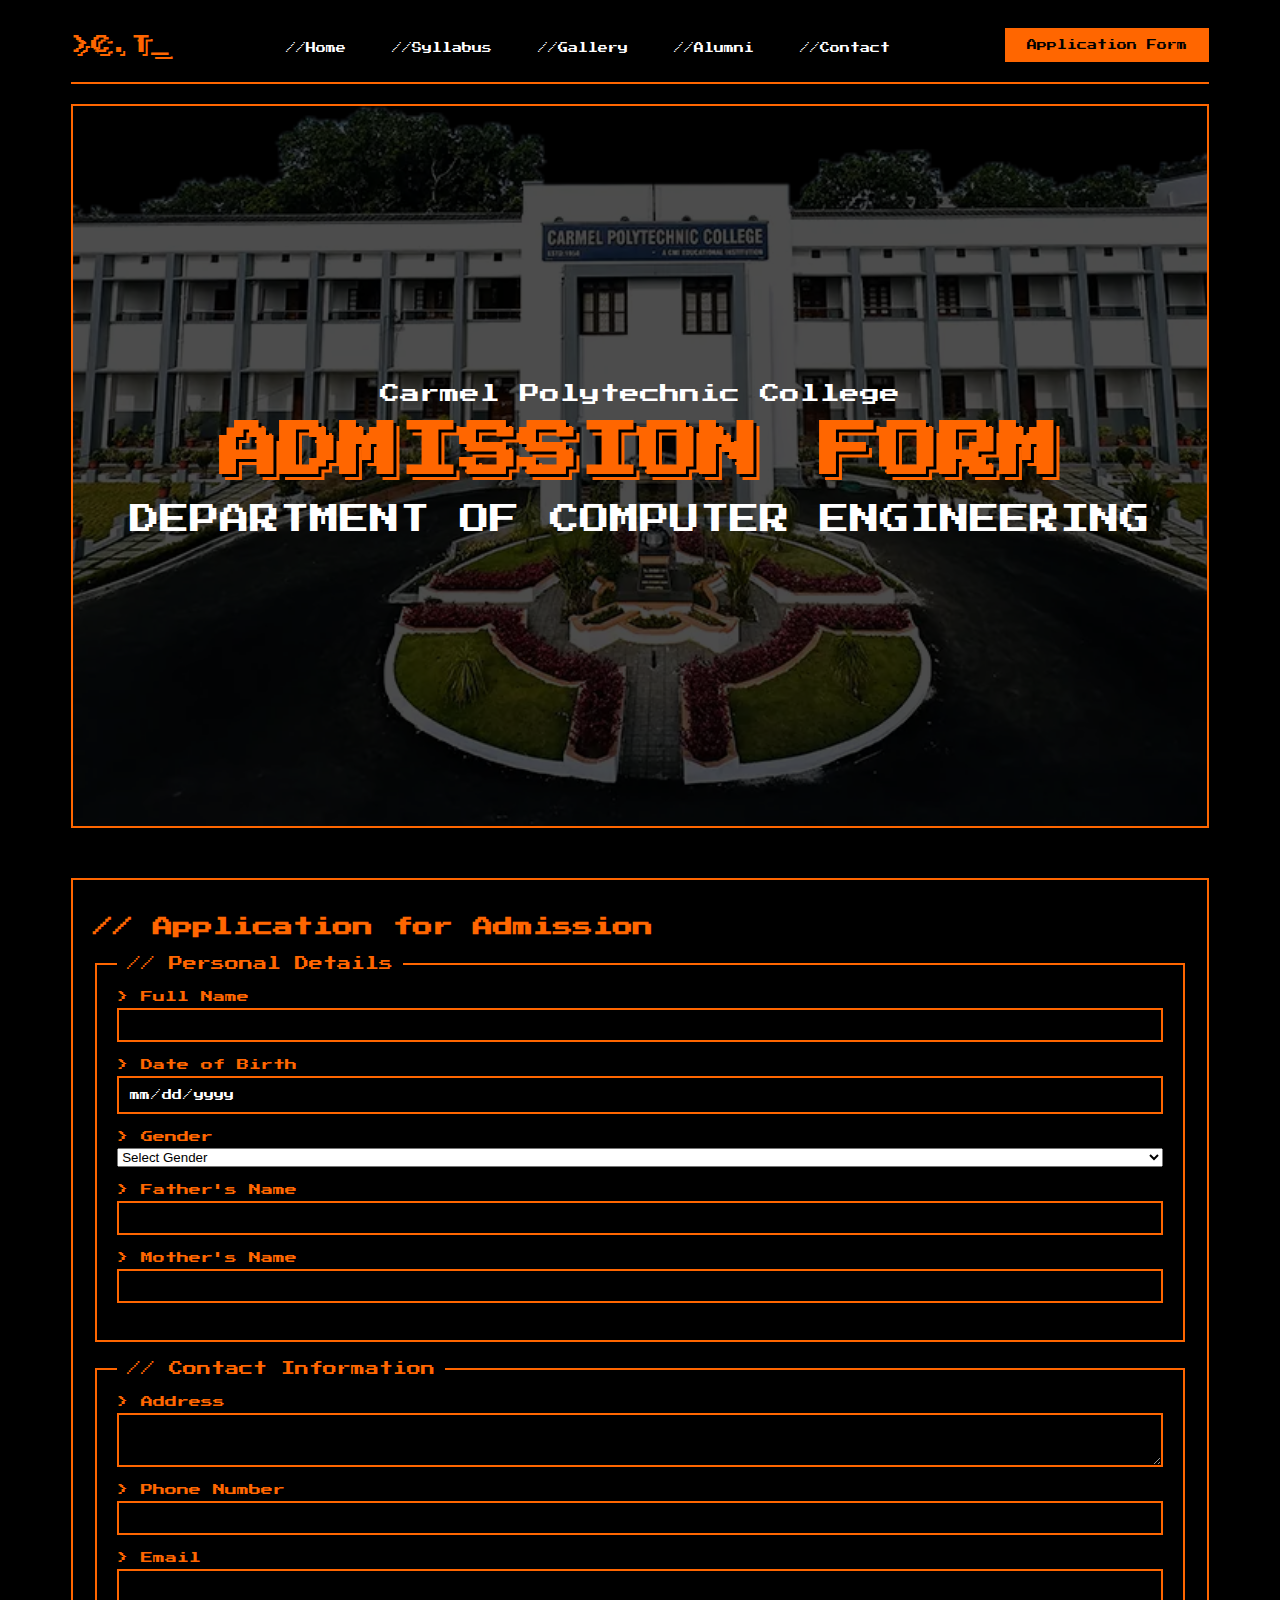
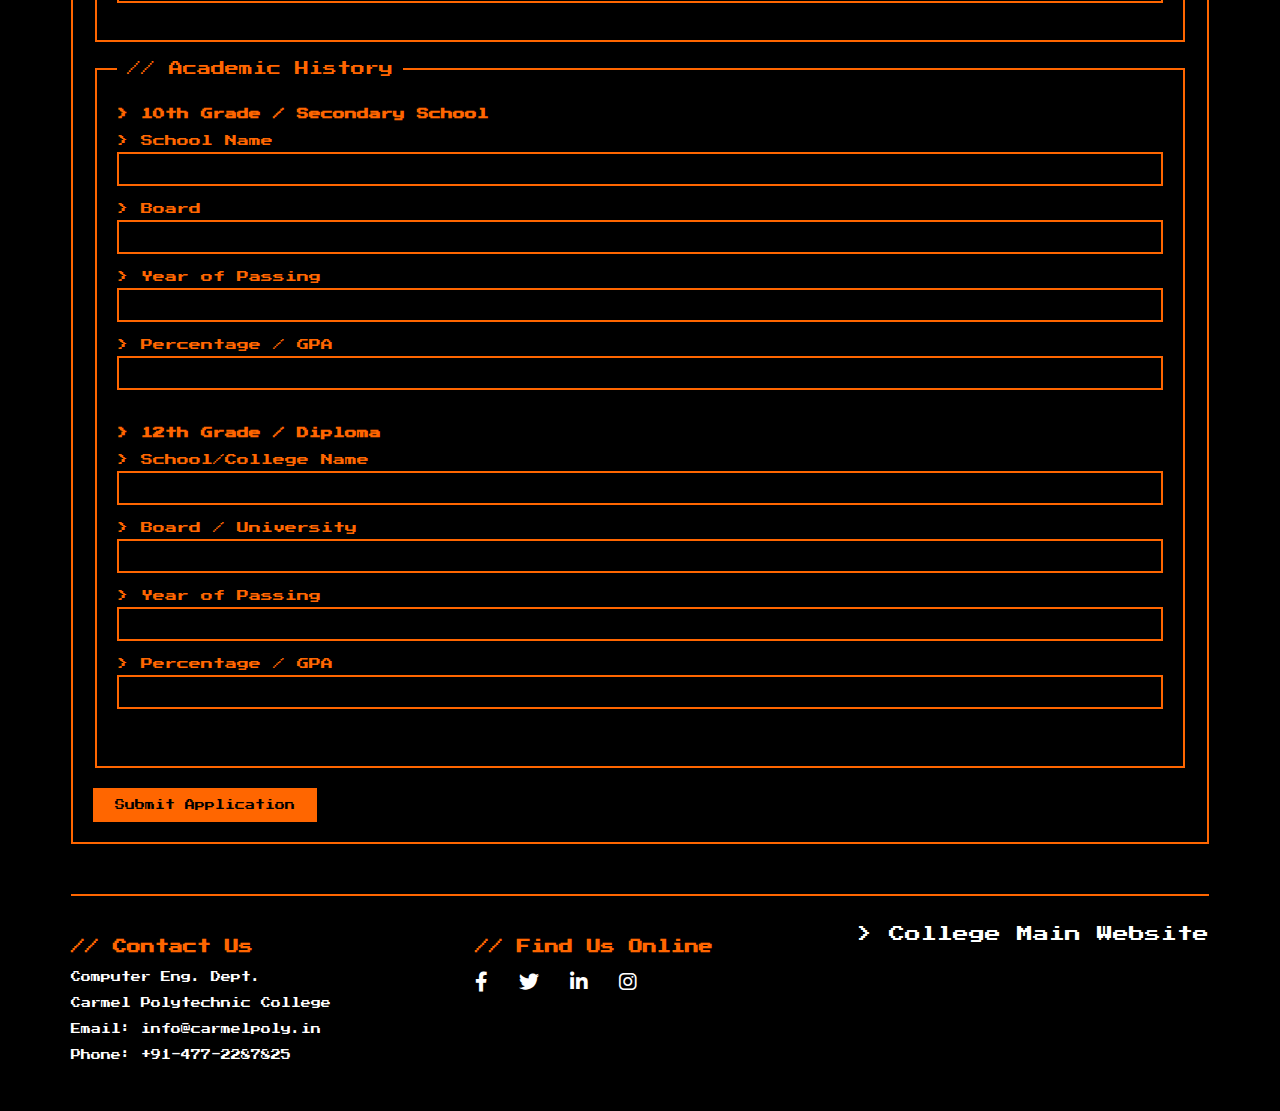
<file: admission.html>
<!DOCTYPE html>
<html lang="en">
  <head>
    <meta charset="UTF-8" />
    <meta name="viewport" content="width=device-width, initial-scale=1.0" />
    <title>Admission Application - Computer Engineering Dept</title>
    <link rel="stylesheet" href="style.css" />
    <link rel="stylesheet" href="https://cdnjs.cloudflare.com/ajax/libs/font-awesome/6.0.0-beta3/css/all.min.css"/>
  </head>
  <body>
    <div class="container">
      <nav>
        <div class="logo">>C.T<span>_</span></div>
        <div class="links">
          <a href="index.html">//Home</a>
          <a href="syllabus.html">//Syllabus</a>
          <a href="gallery.html">//Gallery</a>
          <a href="#">//Alumni</a>
          <a href="contact.html">//Contact</a>
        </div>
        <a href="admission.html" class="apply-btn">Application Form</a>
      </nav>
      <header>
        <div class="hero-text">
          <p class="college-name">Carmel Polytechnic College</p>
          <h1>ADMISSION FORM</h1>
          <p class="department-name">DEPARTMENT OF COMPUTER ENGINEERING</p>
        </div>
        <div class="hero-overlay"></div>
      </header>
      <main>
        <section class="admission-form-section">
          <h2>// Application for Admission</h2>
          <form id="admission-form" novalidate>
            <fieldset>
              <legend>// Personal Details</legend>
              <div class="form-group">
                <label for="full-name">> Full Name</label>
                <input type="text" id="full-name" name="full-name" required>
                <span class="error-message"></span>
              </div>
              <div class="form-group">
                <label for="dob">> Date of Birth</label>
                <input type="date" id="dob" name="dob" required>
                <span class="error-message"></span>
              </div>
              <div class="form-group">
                <label for="gender">> Gender</label>
                <select id="gender" name="gender" required>
                  <option value="">Select Gender</option>
                  <option value="male">Male</option>
                  <option value="female">Female</option>
                  <option value="other">Other</option>
                </select>
                <span class="error-message"></span>
              </div>
              <div class="form-group">
                <label for="father-name">> Father's Name</label>
                <input type="text" id="father-name" name="father-name" required>
                <span class="error-message"></span>
              </div>
              <div class="form-group">
                <label for="mother-name">> Mother's Name</label>
                <input type="text" id="mother-name" name="mother-name" required>
                <span class="error-message"></span>
              </div>
            </fieldset>

            <fieldset>
              <legend>// Contact Information</legend>
              <div class="form-group">
                <label for="address">> Address</label>
                <textarea id="address" name="address" rows="3" required></textarea>
                <span class="error-message"></span>
              </div>
              <div class="form-group">
                <label for="phone">> Phone Number</label>
                <input type="tel" id="phone" name="phone" required>
                <span class="error-message"></span>
              </div>
              <div class="form-group">
                <label for="email">> Email</label>
                <input type="email" id="email" name="email" required>
                <span class="error-message"></span>
              </div>
            </fieldset>

            <fieldset>
              <legend>// Academic History</legend>
              <div class="academic-group">
                <h3>> 10th Grade / Secondary School</h3>
                <div class="form-group">
                  <label for="school-10">> School Name</label>
                  <input type="text" id="school-10" name="school-10" required>
                  <span class="error-message"></span>
                </div>
                <div class="form-group">
                  <label for="board-10">> Board</label>
                  <input type="text" id="board-10" name="board-10" required>
                  <span class="error-message"></span>
                </div>
                <div class="form-group">
                  <label for="year-10">> Year of Passing</label>
                  <input type="number" id="year-10" name="year-10" required>
                  <span class="error-message"></span>
                </div>
                <div class="form-group">
                  <label for="gpa-10">> Percentage / GPA</label>
                  <input type="text" id="gpa-10" name="gpa-10" required>
                  <span class="error-message"></span>
                </div>
              </div>
              <div class="academic-group">
                <h3>> 12th Grade / Diploma</h3>
                <div class="form-group">
                  <label for="school-12">> School/College Name</label>
                  <input type="text" id="school-12" name="school-12" required>
                  <span class="error-message"></span>
                </div>
                <div class="form-group">
                  <label for="board-12">> Board / University</label>
                  <input type="text" id="board-12" name="board-12" required>
                  <span class="error-message"></span>
                </div>
                <div class="form-group">
                  <label for="year-12">> Year of Passing</label>
                  <input type="number" id="year-12" name="year-12" required>
                  <span class="error-message"></span>
                </div>
                <div class="form-group">
                  <label for="gpa-12">> Percentage / GPA</label>
                  <input type="text" id="gpa-12" name="gpa-12" required>
                  <span class="error-message"></span>
                </div>
              </div>
            </fieldset>

            <button type="submit" class="submit-btn">Submit Application</button>
          </form>
        </section>
      </main>
      <footer>
        <div class="footer-content">
            <div class="contact-info">
                <h3>// Contact Us</h3>
                <p>Computer Eng. Dept.</p>
                <p>Carmel Polytechnic College</p>
                <p>Email: info@carmelpoly.in</p>
                <p>Phone: +91-477-2287825</p>
            </div>
            <div class="social-links">
                <h3>// Find Us Online</h3>
                <a href="https://www.facebook.com/punnapracarmelpolytechnic/"><i class="fab fa-facebook-f"></i></a>
                <a href="https://x.com/carmelpoly"><i class="fab fa-twitter"></i></a>
                <a href="https://in.linkedin.com/school/carmelpoly/"><i class="fab fa-linkedin-in"></i></a>
                <a href="https://www.instagram.com/carmelpoly/"><i class="fab fa-instagram"></i></a>
            </div>
            <div class="college-link">
                 <a href="https://www.carmelpoly.in/" target="_blank">> College Main Website</a>
            </div>
        </div>
    </footer>
    </div>
    <script src="admission.js"></script>
  </body>
</html>
</file>
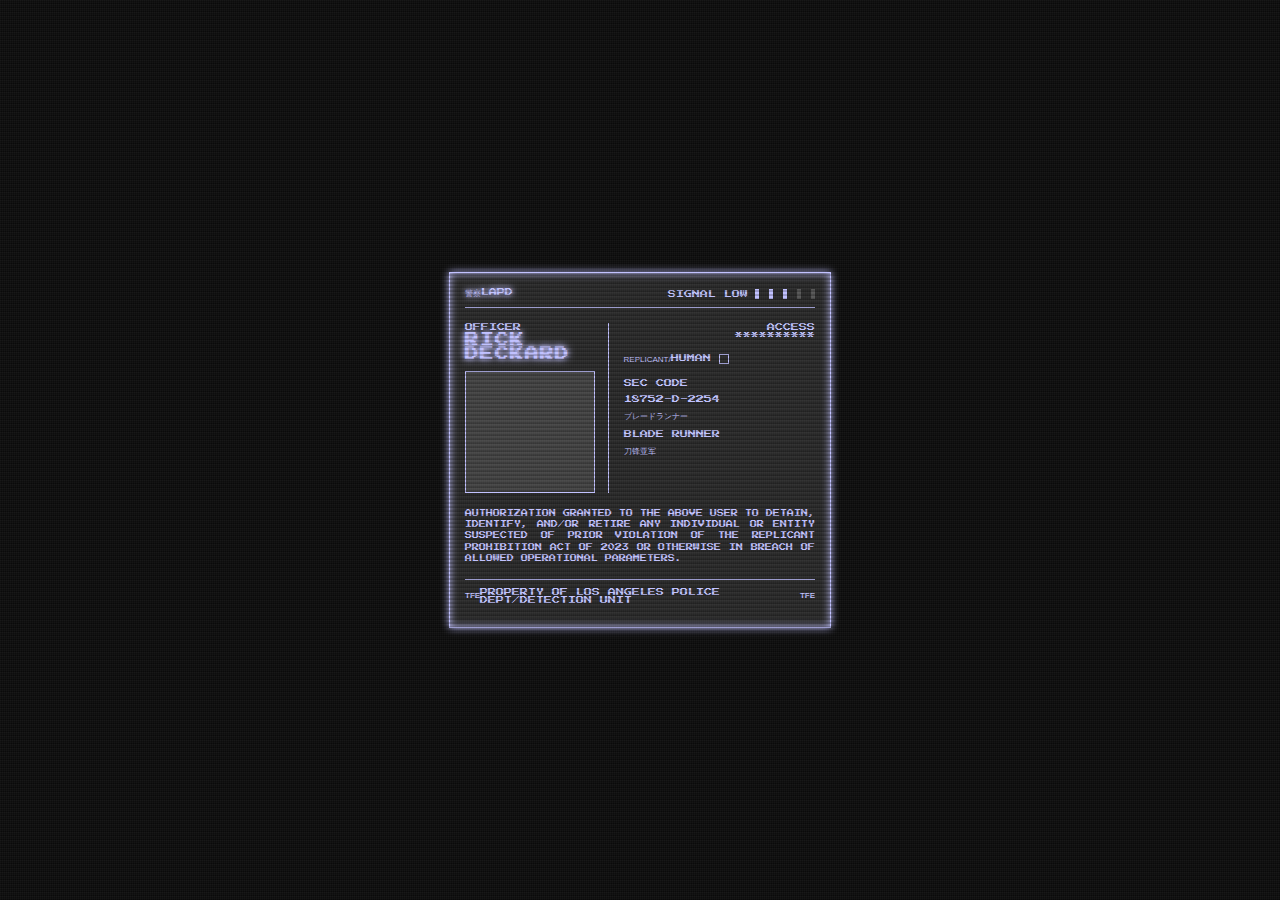
<file: card.html>
<!DOCTYPE html>
<html lang="en">
<head>
    <meta charset="UTF-8">
    <meta name="viewport" content="width=device-width, initial-scale=1.0">
    <title>Voight-Kampff Scanner</title>
    <link rel="stylesheet" href="effects.css">
    <link rel="stylesheet" href="card.css">
    <link href="https://fonts.googleapis.com/css2?family=Press+Start+2P&display=swap" rel="stylesheet">
</head>
<body>
    <div class="card">
        <div class="header">
            <div class="logo">
                <span class="jp-text">警察</span>LAPD
            </div>
            <div class="signal">
                SIGNAL LOW <span class="bars">
                    <span></span>
                    <span></span>
                    <span></span>
                    <span class="dim"></span>
                    <span class="dim"></span>
                </span>
            </div>
        </div>
        <div class="main-content">
            <div class="left-panel">
                <div class="title">OFFICER</div>
                <div class="name">RICK DECKARD</div>
                <div class="placeholder"></div>
            </div>
            <div class="right-panel">
                <div class="access">
                    <div>ACCESS</div>
                    <div>**********</div>
                </div>
                <div class="checkbox-area">
                    <span class="jp-text">REPLICANT/</span>HUMAN <span class="checkbox"></span>
                </div>
                <div class="details">
                    <div>SEC CODE</div>
                    <div>18752-D-2254</div>
                    <div class="jp-text">ブレードランナー</div>
                    <div>BLADE RUNNER</div>
                    <div class="jp-text">刀锋亚军</div>
                </div>
            </div>
        </div>
        <div class="auth-text">
            <p>AUTHORIZATION GRANTED TO THE ABOVE USER TO DETAIN, IDENTIFY, AND/OR RETIRE ANY INDIVIDUAL OR ENTITY SUSPECTED OF PRIOR VIOLATION OF THE REPLICANT PROHIBITION ACT OF 2023 OR OTHERWISE IN BREACH OF ALLOWED OPERATIONAL PARAMETERS.</p>
        </div>
        <div class="footer">
            <div class="logo-footer">TFE</div>
            <div class="footer-text">PROPERTY OF LOS ANGELES POLICE DEPT/DETECTION UNIT</div>
            <div class="logo-footer">TFE</div>
        </div>
    </div>
</body>
</html>
</file>
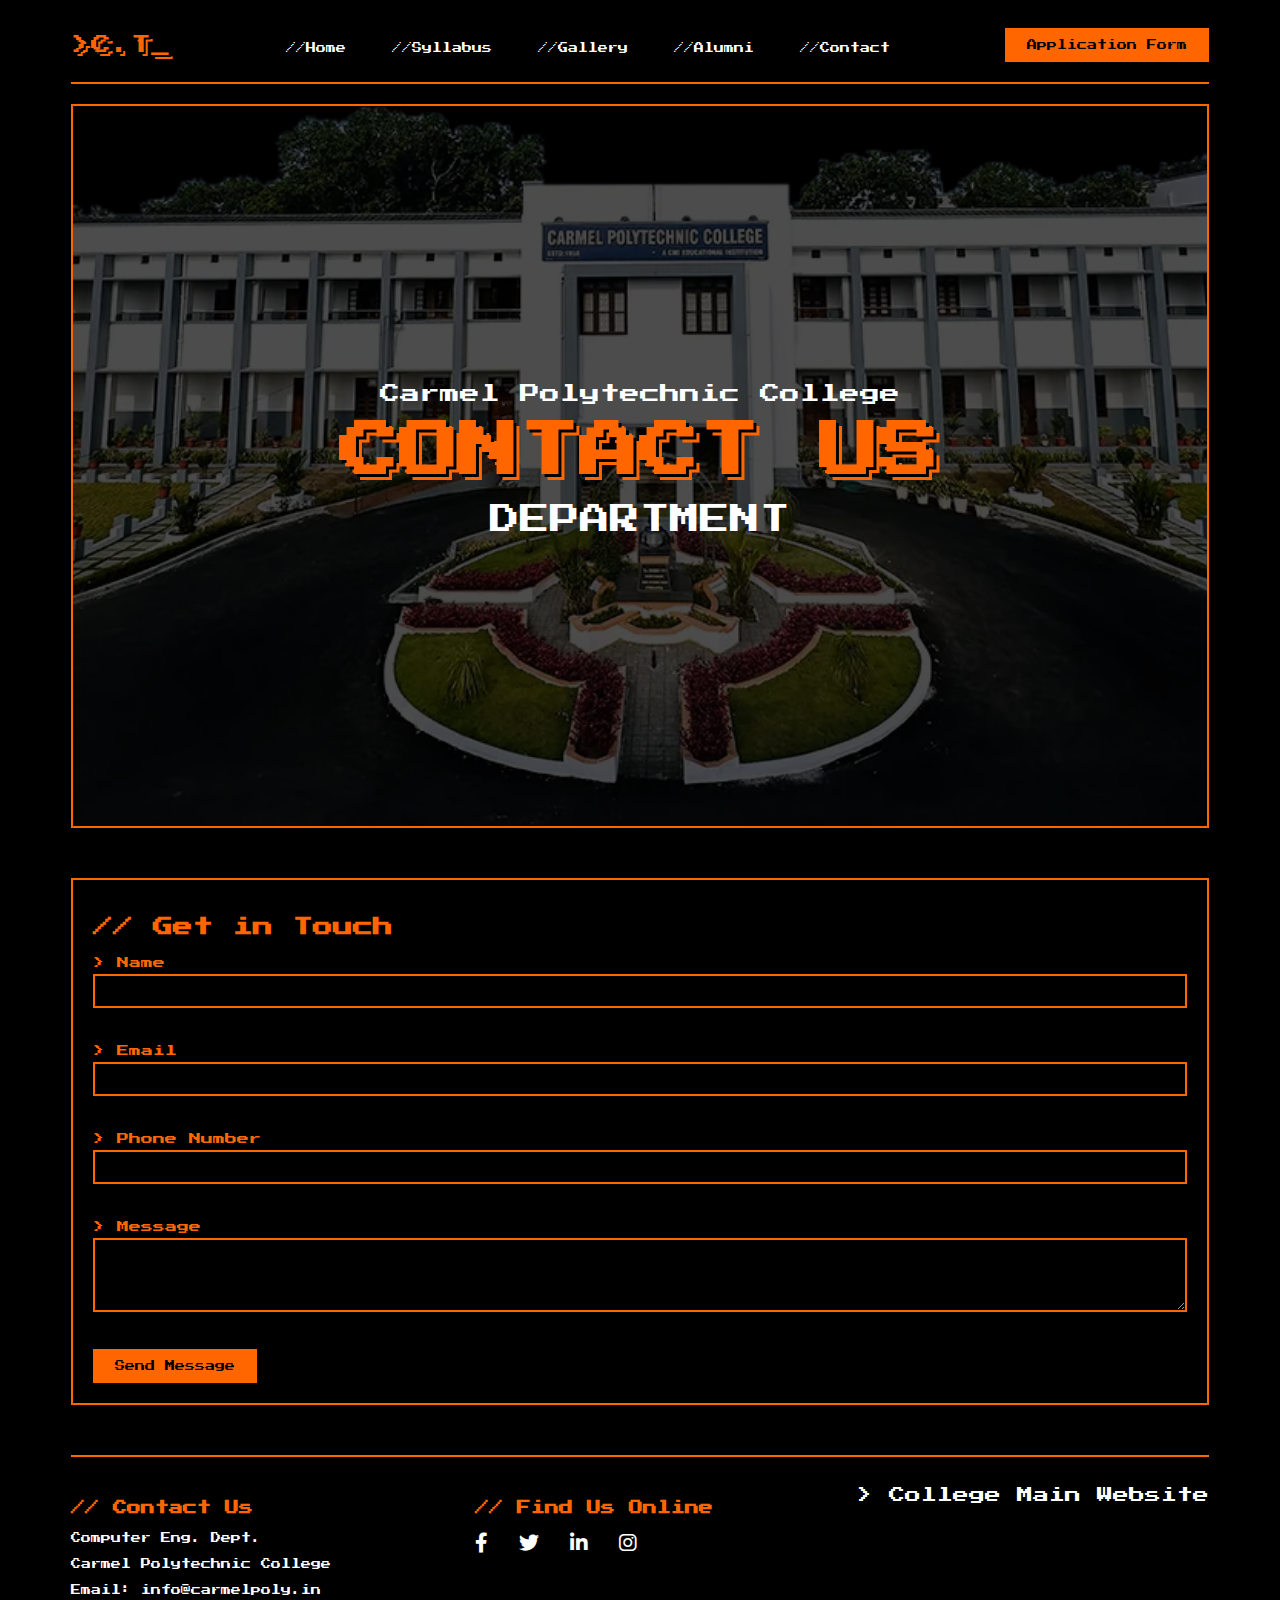
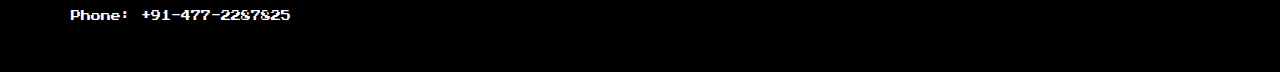
<file: contact.html>
<!DOCTYPE html>
<html lang="en">
  <head>
    <meta charset="UTF-8" />
    <meta name="viewport" content="width=device-width, initial-scale=1.0" />
    <title>Contact - Computer Engineering Dept</title>
    <link rel="stylesheet" href="style.css" />
    <link rel="stylesheet" href="https://cdnjs.cloudflare.com/ajax/libs/font-awesome/6.0.0-beta3/css/all.min.css"/>
  </head>
  <body>
    <div class="container">
      <nav>
        <div class="logo">>C.T<span>_</span></div>
        <div class="links">
          <a href="index.html">//Home</a>
          <a href="syllabus.html">//Syllabus</a>
          <a href="gallery.html">//Gallery</a>
          <a href="#">//Alumni</a>
          <a href="contact.html">//Contact</a>
        </div>
        <a href="admission.html" class="apply-btn">Application Form</a>
      </nav>
      <header>
        <div class="hero-text">
          <p class="college-name">Carmel Polytechnic College</p>
          <h1>CONTACT US</h1>
          <p class="department-name">DEPARTMENT</p>
        </div>
        <div class="hero-overlay"></div>
      </header>
      <main>
        <section class="contact-form-section">
          <h2>// Get in Touch</h2>
          <form id="contact-form" novalidate>
            <div class="form-group">
              <label for="name">> Name</label>
              <input type="text" id="name" name="name" required>
              <span class="error-message"></span>
            </div>
            <div class="form-group">
              <label for="email">> Email</label>
              <input type="email" id="email" name="email" required>
              <span class="error-message"></span>
            </div>
            <div class="form-group">
              <label for="phone">> Phone Number</label>
              <input type="tel" id="phone" name="phone" required>
              <span class="error-message"></span>
            </div>
            <div class="form-group">
              <label for="message">> Message</label>
              <textarea id="message" name="message" rows="5" required></textarea>
              <span class="error-message"></span>
            </div>
            <button type="submit" class="submit-btn">Send Message</button>
          </form>
        </section>
      </main>
      <footer>
        <div class="footer-content">
            <div class="contact-info">
                <h3>// Contact Us</h3>
                <p>Computer Eng. Dept.</p>
                <p>Carmel Polytechnic College</p>
                <p>Email: info@carmelpoly.in</p>
                <p>Phone: +91-477-2287825</p>
            </div>
            <div class="social-links">
                <h3>// Find Us Online</h3>
                <a href="https://www.facebook.com/punnapracarmelpolytechnic/"><i class="fab fa-facebook-f"></i></a>
                <a href="https://x.com/carmelpoly"><i class="fab fa-twitter"></i></a>
                <a href="https://in.linkedin.com/school/carmelpoly/"><i class="fab fa-linkedin-in"></i></a>
                <a href="https://www.instagram.com/carmelpoly/"><i class="fab fa-instagram"></i></a>
            </div>
            <div class="college-link">
                 <a href="https://www.carmelpoly.in/" target="_blank">> College Main Website</a>
            </div>
        </div>
    </footer>
    </div>
    <script src="contact.js"></script>
  </body>
</html>
</file>
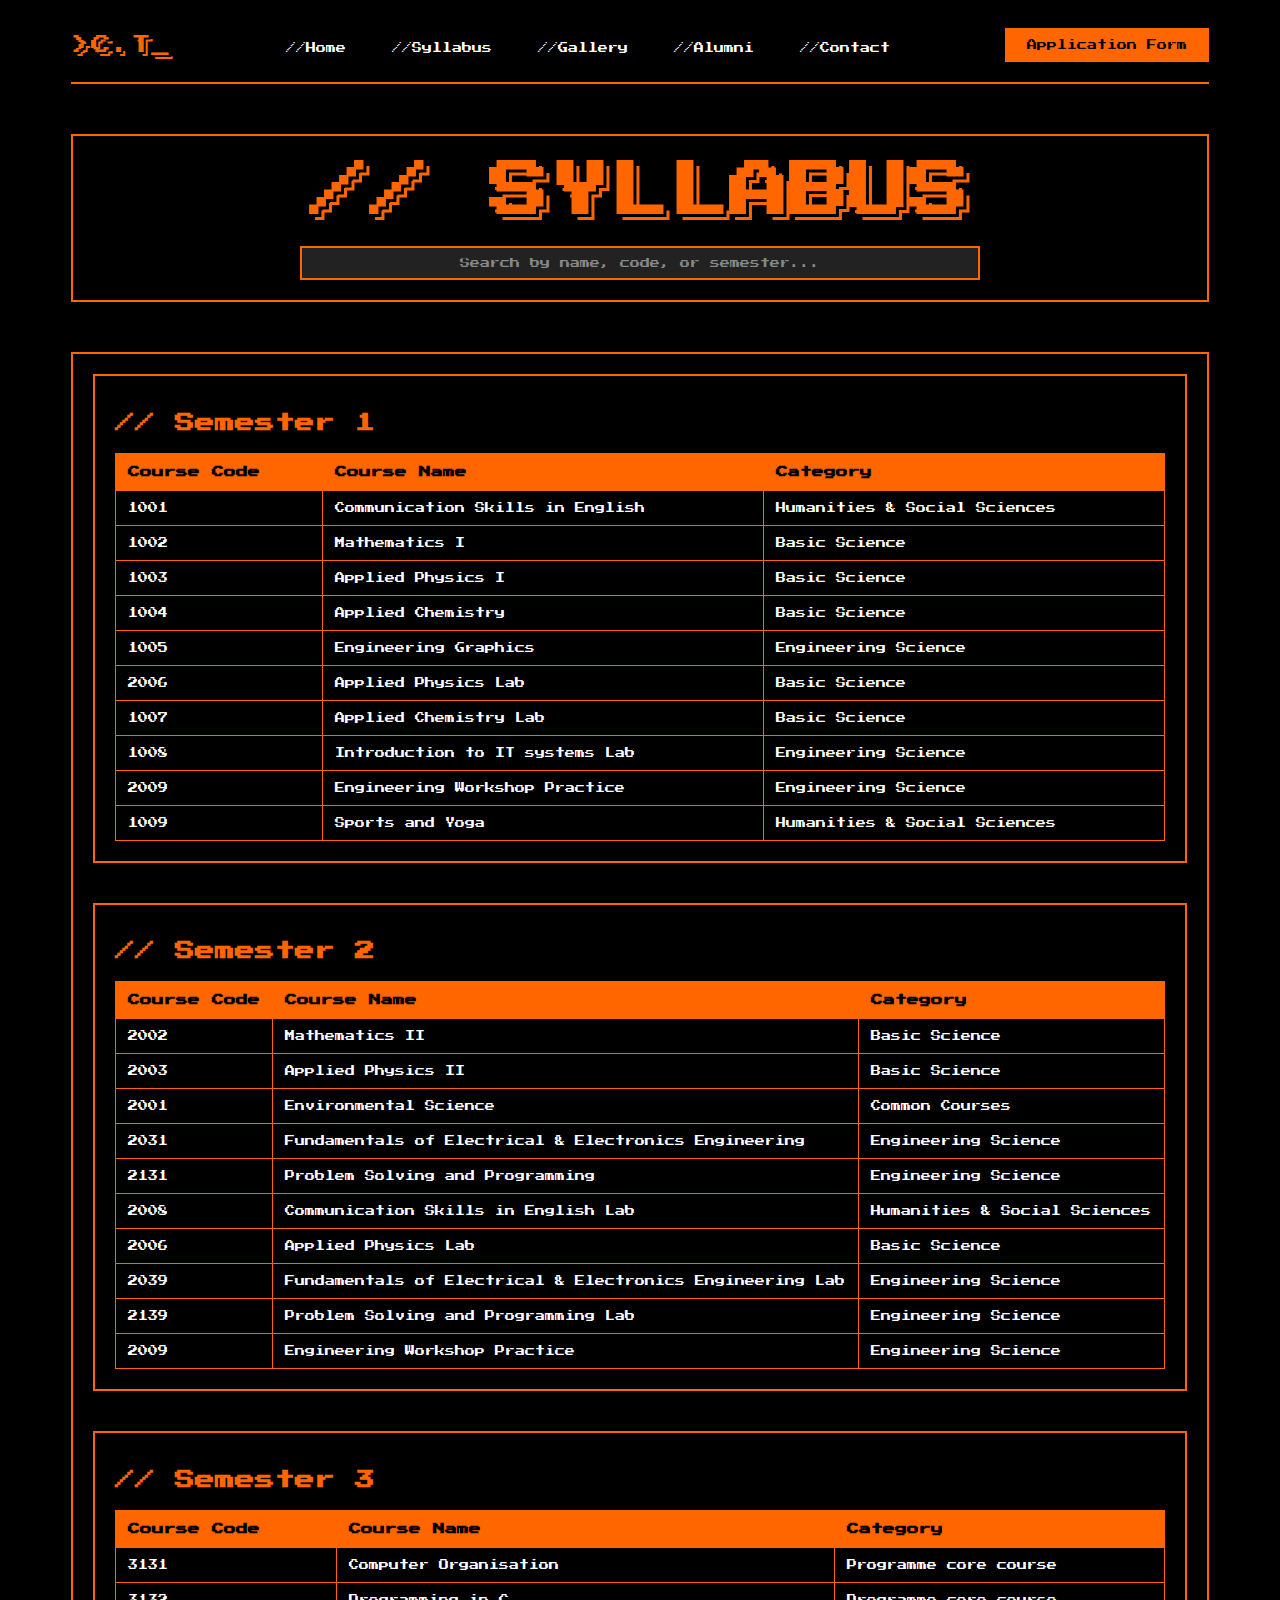
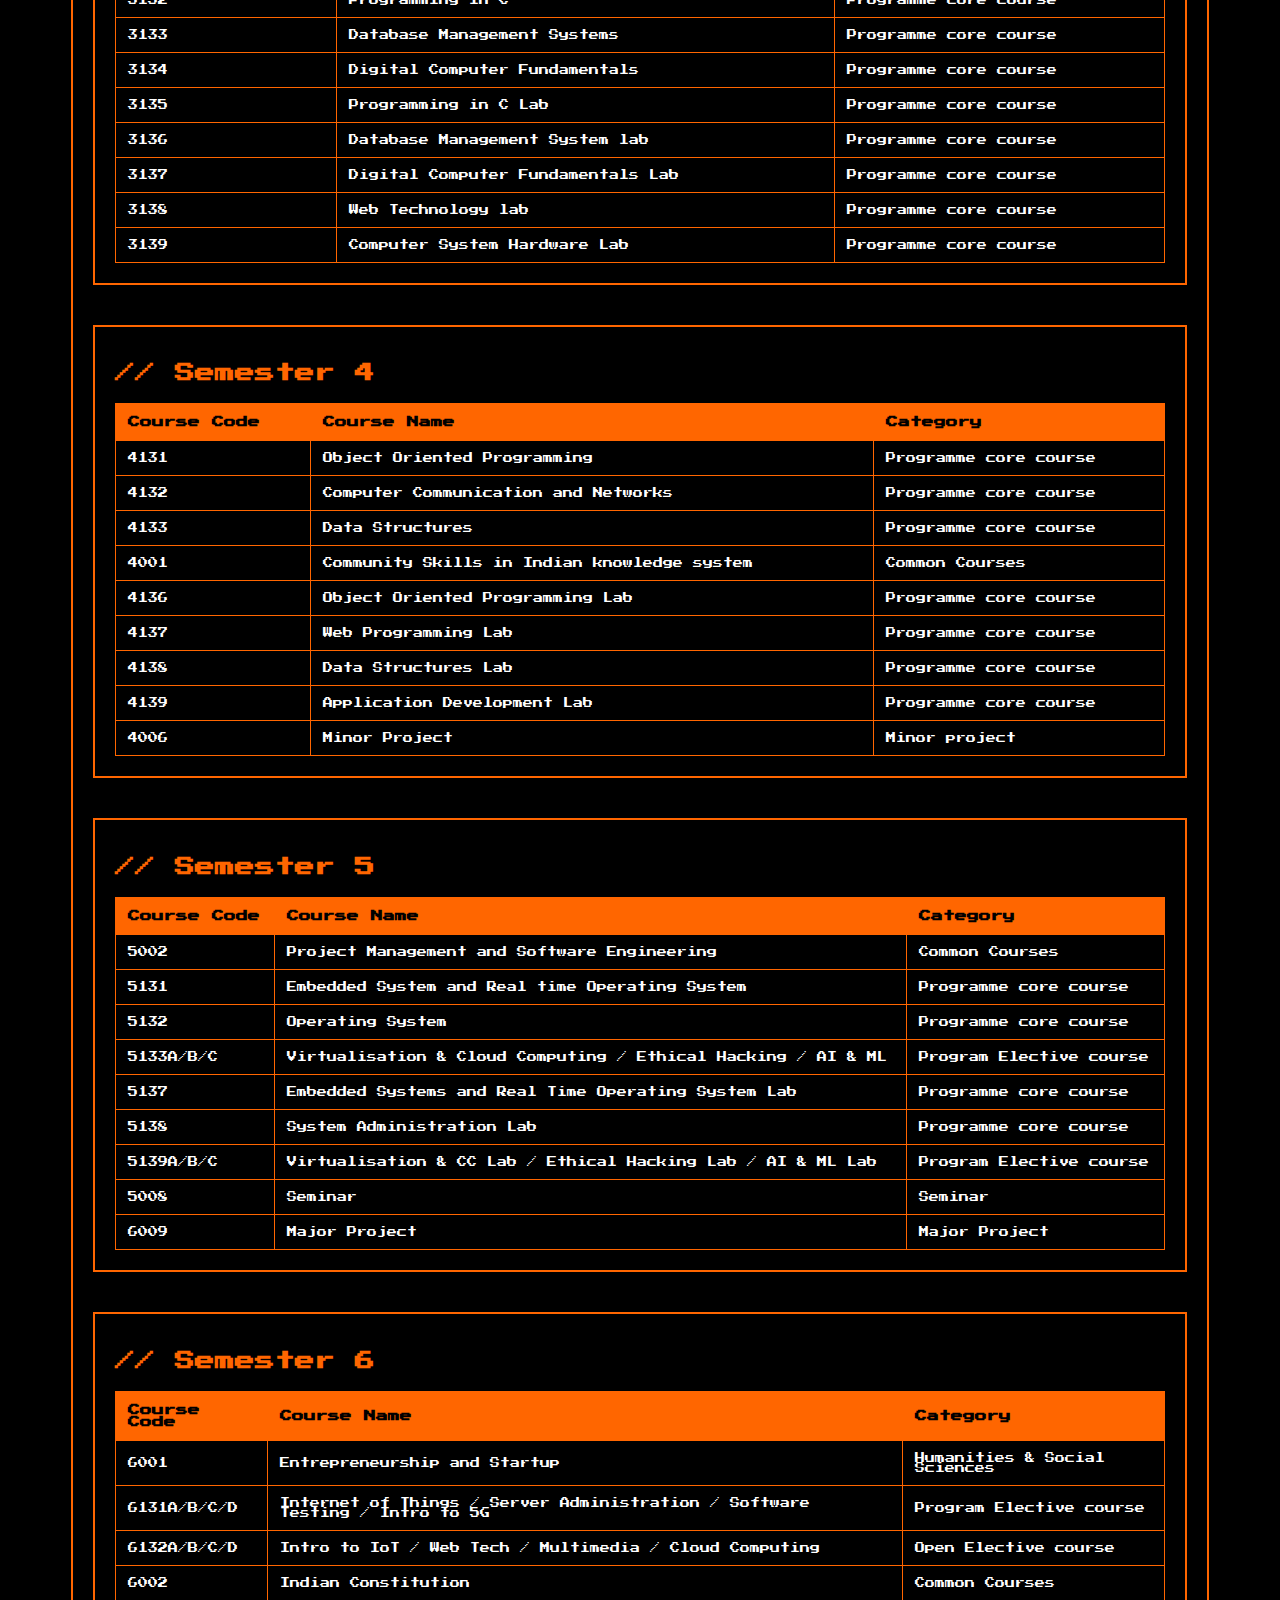
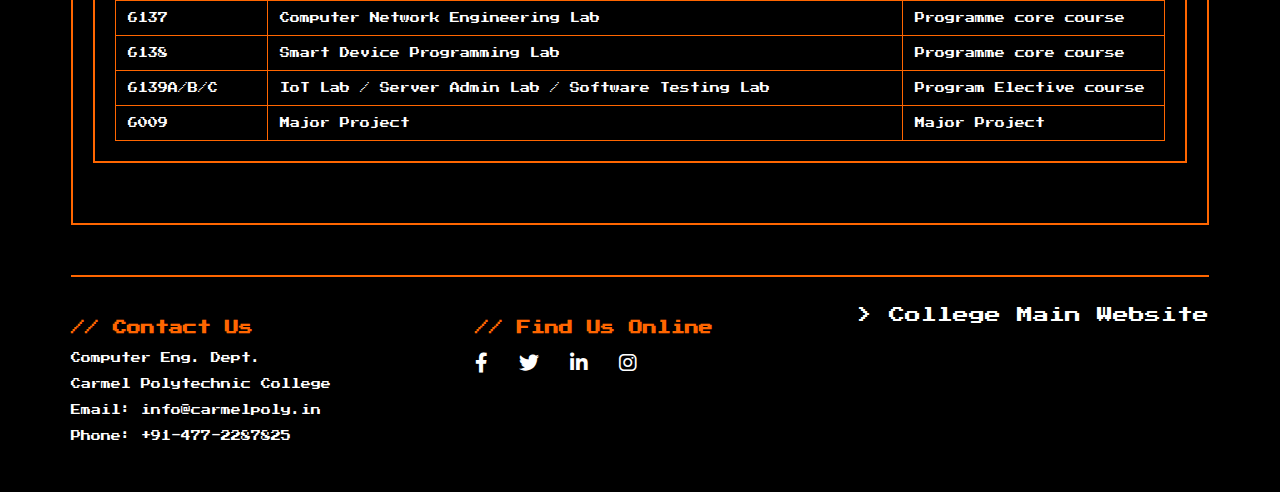
<file: syllabus.html>
<!DOCTYPE html>
<html lang="en">
  <head>
    <meta charset="UTF-8" />
    <meta name="viewport" content="width=device-width, initial-scale=1.0" />
    <title>Syllabus - Computer Engineering Dept</title>
    <link rel="stylesheet" href="syllabus.css" />
    <link rel="stylesheet" href="style.css">
    <link
      rel="stylesheet"
      href="https://cdnjs.cloudflare.com/ajax/libs/font-awesome/6.0.0-beta3/css/all.min.css"
    />
    <link
      href="https://fonts.googleapis.com/css2?family=Press+Start+2P&display=swap"
      rel="stylesheet"
    />
  </head>
  <body>
    <div class="container">
      <nav>
        <div class="logo">>C.T<span>_</span></div>
        <div class="links">
          <a href="index.html">//Home</a>
          <a href="syllabus.html">//Syllabus</a>
          <a href="gallery.html">//Gallery</a>
          <a href="#">//Alumni</a>
          <a href="contact.html">//Contact</a>
        </div>
        <a href="admission.html" class="apply-btn">Application Form</a>
      </nav>
      <main>
        <section class="syllabus-header">
          <h1>// SYLLABUS</h1>
          <div class="search-container">
            <input type="text" id="searchInput" onkeyup="searchSyllabus()" placeholder="Search by name, code, or semester...">
          </div>
        </section>

        <section id="syllabus-content">
          <!-- Semester 1 -->
          <div class="semester" data-semester="1">
            <h2>// Semester 1</h2>
            <table class="course-table">
              <thead>
                <tr>
                  <th>Course Code</th>
                  <th>Course Name</th>
                  <th>Category</th>
                </tr>
              </thead>
              <tbody>
                <tr>
                  <td>1001</td>
                  <td>Communication Skills in English</td>
                  <td>Humanities & Social Sciences</td>
                </tr>
                <tr>
                  <td>1002</td>
                  <td>Mathematics I</td>
                  <td>Basic Science</td>
                </tr>
                <tr>
                  <td>1003</td>
                  <td>Applied Physics I</td>
                  <td>Basic Science</td>
                </tr>
                <tr>
                  <td>1004</td>
                  <td>Applied Chemistry</td>
                  <td>Basic Science</td>
                </tr>
                <tr>
                    <td>1005</td>
                    <td>Engineering Graphics</td>
                    <td>Engineering Science</td>
                </tr>
                <tr>
                    <td>2006</td>
                    <td>Applied Physics Lab</td>
                    <td>Basic Science</td>
                </tr>
                <tr>
                    <td>1007</td>
                    <td>Applied Chemistry Lab</td>
                    <td>Basic Science</td>
                </tr>
                <tr>
                    <td>1008</td>
                    <td>Introduction to IT systems Lab</td>
                    <td>Engineering Science</td>
                </tr>
                <tr>
                    <td>2009</td>
                    <td>Engineering Workshop Practice</td>
                    <td>Engineering Science</td>
                </tr>
                <tr>
                    <td>1009</td>
                    <td>Sports and Yoga</td>
                    <td>Humanities & Social Sciences</td>
                </tr>
              </tbody>
            </table>
          </div>

          <!-- Semester 2 -->
          <div class="semester" data-semester="2">
            <h2>// Semester 2</h2>
            <table class="course-table">
              <thead>
                <tr>
                  <th>Course Code</th>
                  <th>Course Name</th>
                  <th>Category</th>
                </tr>
              </thead>
              <tbody>
                <tr>
                    <td>2002</td>
                    <td>Mathematics II</td>
                    <td>Basic Science</td>
                </tr>
                <tr>
                    <td>2003</td>
                    <td>Applied Physics II</td>
                    <td>Basic Science</td>
                </tr>
                <tr>
                    <td>2001</td>
                    <td>Environmental Science</td>
                    <td>Common Courses</td>
                </tr>
                <tr>
                    <td>2031</td>
                    <td>Fundamentals of Electrical & Electronics Engineering</td>
                    <td>Engineering Science</td>
                </tr>
                <tr>
                    <td>2131</td>
                    <td>Problem Solving and Programming</td>
                    <td>Engineering Science</td>
                </tr>
                <tr>
                    <td>2008</td>
                    <td>Communication Skills in English Lab</td>
                    <td>Humanities & Social Sciences</td>
                </tr>
                <tr>
                    <td>2006</td>
                    <td>Applied Physics Lab</td>
                    <td>Basic Science</td>
                </tr>
                <tr>
                    <td>2039</td>
                    <td>Fundamentals of Electrical & Electronics Engineering Lab</td>
                    <td>Engineering Science</td>
                </tr>
                <tr>
                    <td>2139</td>
                    <td>Problem Solving and Programming Lab</td>
                    <td>Engineering Science</td>
                </tr>
                <tr>
                    <td>2009</td>
                    <td>Engineering Workshop Practice</td>
                    <td>Engineering Science</td>
                </tr>
              </tbody>
            </table>
          </div>

          <!-- Semester 3 -->
          <div class="semester" data-semester="3">
            <h2>// Semester 3</h2>
            <table class="course-table">
              <thead>
                <tr>
                  <th>Course Code</th>
                  <th>Course Name</th>
                  <th>Category</th>
                </tr>
              </thead>
              <tbody>
                <tr>
                    <td>3131</td>
                    <td>Computer Organisation</td>
                    <td>Programme core course</td>
                </tr>
                <tr>
                    <td>3132</td>
                    <td>Programming in C</td>
                    <td>Programme core course</td>
                </tr>
                <tr>
                    <td>3133</td>
                    <td>Database Management Systems</td>
                    <td>Programme core course</td>
                </tr>
                <tr>
                    <td>3134</td>
                    <td>Digital Computer Fundamentals</td>
                    <td>Programme core course</td>
                </tr>
                <tr>
                    <td>3135</td>
                    <td>Programming in C Lab</td>
                    <td>Programme core course</td>
                </tr>
                <tr>
                    <td>3136</td>
                    <td>Database Management System lab</td>
                    <td>Programme core course</td>
                </tr>
                <tr>
                    <td>3137</td>
                    <td>Digital Computer Fundamentals Lab</td>
                    <td>Programme core course</td>
                </tr>
                <tr>
                    <td>3138</td>
                    <td>Web Technology lab</td>
                    <td>Programme core course</td>
                </tr>
                <tr>
                    <td>3139</td>
                    <td>Computer System Hardware Lab</td>
                    <td>Programme core course</td>
                </tr>
              </tbody>
            </table>
          </div>

          <!-- Semester 4 -->
          <div class="semester" data-semester="4">
            <h2>// Semester 4</h2>
            <table class="course-table">
              <thead>
                <tr>
                  <th>Course Code</th>
                  <th>Course Name</th>
                  <th>Category</th>
                </tr>
              </thead>
              <tbody>
                <tr>
                    <td>4131</td>
                    <td>Object Oriented Programming</td>
                    <td>Programme core course</td>
                </tr>
                <tr>
                    <td>4132</td>
                    <td>Computer Communication and Networks</td>
                    <td>Programme core course</td>
                </tr>
                <tr>
                    <td>4133</td>
                    <td>Data Structures</td>
                    <td>Programme core course</td>
                </tr>
                <tr>
                    <td>4001</td>
                    <td>Community Skills in Indian knowledge system</td>
                    <td>Common Courses</td>
                </tr>
                <tr>
                    <td>4136</td>
                    <td>Object Oriented Programming Lab</td>
                    <td>Programme core course</td>
                </tr>
                <tr>
                    <td>4137</td>
                    <td>Web Programming Lab</td>
                    <td>Programme core course</td>
                </tr>
                <tr>
                    <td>4138</td>
                    <td>Data Structures Lab</td>
                    <td>Programme core course</td>
                </tr>
                <tr>
                    <td>4139</td>
                    <td>Application Development Lab</td>
                    <td>Programme core course</td>
                </tr>
                 <tr>
                    <td>4006</td>
                    <td>Minor Project</td>
                    <td>Minor project</td>
                </tr>
              </tbody>
            </table>
          </div>

          <!-- Semester 5 -->
          <div class="semester" data-semester="5">
            <h2>// Semester 5</h2>
            <table class="course-table">
              <thead>
                <tr>
                  <th>Course Code</th>
                  <th>Course Name</th>
                  <th>Category</th>
                </tr>
              </thead>
              <tbody>
                <tr>
                    <td>5002</td>
                    <td>Project Management and Software Engineering</td>
                    <td>Common Courses</td>
                </tr>
                <tr>
                    <td>5131</td>
                    <td>Embedded System and Real time Operating System</td>
                    <td>Programme core course</td>
                </tr>
                <tr>
                    <td>5132</td>
                    <td>Operating System</td>
                    <td>Programme core course</td>
                </tr>
                <tr>
                    <td>5133A/B/C</td>
                    <td>Virtualisation & Cloud Computing / Ethical Hacking / AI & ML</td>
                    <td>Program Elective course</td>
                </tr>
                <tr>
                    <td>5137</td>
                    <td>Embedded Systems and Real Time Operating System Lab</td>
                    <td>Programme core course</td>
                </tr>
                <tr>
                    <td>5138</td>
                    <td>System Administration Lab</td>
                    <td>Programme core course</td>
                </tr>
                <tr>
                    <td>5139A/B/C</td>
                    <td>Virtualisation & CC Lab / Ethical Hacking Lab / AI & ML Lab</td>
                    <td>Program Elective course</td>
                </tr>
                <tr>
                    <td>5008</td>
                    <td>Seminar</td>
                    <td>Seminar</td>
                </tr>
                <tr>
                    <td>6009</td>
                    <td>Major Project</td>
                    <td>Major Project</td>
                </tr>
              </tbody>
            </table>
          </div>

          <!-- Semester 6 -->
          <div class="semester" data-semester="6">
            <h2>// Semester 6</h2>
            <table class="course-table">
              <thead>
                <tr>
                  <th>Course Code</th>
                  <th>Course Name</th>
                  <th>Category</th>
                </tr>
              </thead>
              <tbody>
                <tr>
                    <td>6001</td>
                    <td>Entrepreneurship and Startup</td>
                    <td>Humanities & Social Sciences</td>
                </tr>
                <tr>
                    <td>6131A/B/C/D</td>
                    <td>Internet of Things / Server Administration / Software Testing / Intro to 5G</td>
                    <td>Program Elective course</td>
                </tr>
                <tr>
                    <td>6132A/B/C/D</td>
                    <td>Intro to IoT / Web Tech / Multimedia / Cloud Computing</td>
                    <td>Open Elective course</td>
                </tr>
                <tr>
                    <td>6002</td>
                    <td>Indian Constitution</td>
                    <td>Common Courses</td>
                </tr>
                <tr>
                    <td>6137</td>
                    <td>Computer Network Engineering Lab</td>
                    <td>Programme core course</td>
                </tr>
                <tr>
                    <td>6138</td>
                    <td>Smart Device Programming Lab</td>
                    <td>Programme core course</td>
                </tr>
                <tr>
                    <td>6139A/B/C</td>
                    <td>IoT Lab / Server Admin Lab / Software Testing Lab</td>
                    <td>Program Elective course</td>
                </tr>
                <tr>
                    <td>6009</td>
                    <td>Major Project</td>
                    <td>Major Project</td>
                </tr>
              </tbody>
            </table>
          </div>

        </section>
      </main>
      <footer>
        <div class="footer-content">
            <div class="contact-info">
                <h3>// Contact Us</h3>
                <p>Computer Eng. Dept.</p>
                <p>Carmel Polytechnic College</p>
                <p>Email: info@carmelpoly.in</p>
                <p>Phone: +91-477-2287825</p>
            </div>
            <div class="social-links">
                <h3>// Find Us Online</h3>
                <a href="#"><i class="fab fa-facebook-f"></i></a>
                <a href="#"><i class="fab fa-twitter"></i></a>
                <a href="#"><i class="fab fa-linkedin-in"></i></a>
                <a href="#"><i class="fab fa-instagram"></i></a>
            </div>
            <div class="college-link">
                 <a href="https://www.carmelpoly.in/" target="_blank">> College Main Website</a>
            </div>
        </div>
    </footer>
    </div>
    <script src="script.js"></script>
  </body>
</html>
</file>
<file: style.css>
@import url("https://fonts.googleapis.com/css2?family=Press+Start+2P&display=swap");

body {
  background-color: #000;
  color: #fff;
  font-family: "Press Start 2P", monospace;
  overflow-x: hidden;
}

.container {
  width: 90%;
  margin: 0 auto;
}

nav {
  display: flex;
  justify-content: space-between;
  align-items: center;
  padding: 20px 0;
  border-bottom: 2px solid #ff6600;
}

.logo {
  font-size: 20px;
  color: #ff6600;
  text-shadow: 2px 2px #000, 4px 4px #ff6600;
}
.logo span {
  animation: blink 1s steps(1) infinite;
}

@keyframes blink {
  0%,
  50% {
    opacity: 1;
  }
  51%,
  100% {
    opacity: 0;
  }
}

.links a {
  color: #fff;
  text-decoration: none;
  margin: 0 15px;
  font-size: 10px;
  transition: all 0.3s ease;
}

.links a:hover {
  color: #ff6600;
  text-shadow: 1px 1px #000, 2px 2px #ff6600;
}

.apply-btn {
  background-color: #ff6600;
  color: #000;
  padding: 10px 20px;
  text-decoration: none;
  border: 2px solid #ff6600;
  transition: all 0.3s ease;
  font-size: 10px;
}

.apply-btn:hover {
  background-color: #000;
  color: #ff6600;
}

header {
  height: 80vh;
  background-image: url("imgs/hp/hero.png");
  background-size: cover;
  background-position: center;
  position: relative;
  display: flex;
  justify-content: center;
  align-items: center;
  text-align: center;
  border: 2px solid #ff6600;
  margin-top: 20px;
}

.hero-overlay {
  position: absolute;
  top: 0;
  left: 0;
  width: 100%;
  height: 100%;
  background-color: rgba(0, 0, 0, 0.7);
  z-index: 1;
}

.hero-text {
  z-index: 2;
}

.college-name {
  font-size: 20px;
  margin-bottom: 6px;
}

h1 {
  font-size: 60px;
  color: #ff6600;
  text-shadow: 3px 3px #000, 6px 6px #ff6600;
  margin: 0;
  line-height: 70px;
}

.department-name {
  font-size: 30px;
  margin-top: 10px;
}

section {
    margin-top: 50px;
    padding: 20px;
    border: 2px solid #ff6600;
}

.about {
  display: flex;
  gap: 30px;
  align-items: center;
  border: none; /* remove double border */
  padding: 0;
}

.about-image {
  flex: 1;
  border: 2px solid #ff6600;
}

.about-image img {
  width: 100%;
  display: block;
}

.about-text {
  flex: 2;
}

h2 {
  color: #ff6600;
  font-size: 20px;
  margin-bottom: 20px;
}

p {
  line-height: 1.6;
  font-size: 10px;
}

/* Mission, PEO, PSO Section */
.mission-content {
    display: flex;
    justify-content: space-between;
    gap: 20px;
}
.mission-column {
    width: 32%;
}
.mission-column h3 {
    font-size: 12px;
    color: #ff6600;
    margin-bottom: 15px;
}
.mission-column ul {
    list-style: none;
    padding: 0;
}
.mission-column ul li {
    font-size: 10px;
    margin-bottom: 10px;
    line-height: 1.6;
}
.mission-column ul li::before {
    content: '// ';
    color: #ff6600;
}

/* Labs Section */
.labs {
  text-align: center;
}

.lab-cards {
  display: flex;
  justify-content: space-between;
  margin-top: 30px;
  gap: 20px;
}

.lab-card {
  border: 2px solid #ff6600;
  padding: 40px 20px;
  width: 32%;
  text-align: center;
  transition: all 0.3s ease;
}

.lab-card:hover {
  background-color: #ff6600;
  color: #000;
}

.lab-card h3 {
  font-size: 10px;
}

/* Spotlights Section */
.spotlights {
    text-align: center;
}
.spotlight-cards {
    display: flex;
    justify-content: space-around;
    gap: 20px;
    margin-bottom: 30px;
}
.spotlight-card {
    border: 2px solid #ff6600;
    padding: 20px;
    width: 30%;
    transition: all 0.3s ease;
}
.spotlight-card:hover {
    background-color: #222;
}
.spotlight-card img {
    width: 100px;
    height: 100px;
    border: 2px solid #ff6600;
    margin-bottom: 15px;
    image-rendering: pixelated;
}
.spotlight-card h4 {
    font-size: 12px;
    color: #ff6600;
    margin-bottom: 5px;
}
.spotlight-card p {
    font-size: 10px;
}
.view-all-btn {
    background-color: transparent;
    color: #ff6600;
    padding: 10px 20px;
    text-decoration: none;
    border: 2px solid #ff6600;
    transition: all 0.3s ease;
    font-size: 10px;
}
.view-all-btn:hover {
    background-color: #ff6600;
    color: #000;
}

/* Gallery Section */
.gallery-preview {
    text-align: center;
}
.gallery-grid, .gallery-preview .gallery-grid {
    display: grid;
    grid-template-columns: repeat(3, 1fr);
    gap: 15px;
    margin-bottom: 30px;
}
.gallery-grid img {
    width: 100%;
    border: 2px solid #ff6600;
    transition: transform 0.3s ease;
}
.gallery-grid img:hover {
    transform: scale(1.05);
}

/* Footer */
footer {
  text-align: center;
  padding: 30px 0;
  margin-top: 50px;
  border-top: 2px solid #ff6600;
}
.footer-content {
    display: flex;
    justify-content: space-between;
    align-items: flex-start;
    text-align: left;
}
.footer-content h3 {
    font-size: 14px;
    color: #ff6600;
    margin-bottom: 15px;
}
.social-links a {
    color: #fff;
    font-size: 20px;
    margin-right: 15px;
    transition: all 0.3s ease;
}
.social-links a:hover {
    color: #ff6600;
}
.college-link a {
    color: #fff;
    text-decoration: none;
    transition: all 0.3s ease;
}
.college-link a:hover {
    color: #ff6600;
}

/* Info Card Section */
.info-card-section {
  text-align: center;
}

.info-card-list {
  display: flex;
  justify-content: space-between;
  margin-top: 30px;
  gap: 20px;
}

.info-card {
  border: 2px solid #ff6600;
  padding: 40px 20px;
  width: 32%;
  text-align: center;
  transition: all 0.3s ease;
}

.info-card:hover {
  background-color: #ff6600;
  color: #000;
}

.info-card h3 {
  font-size: 14px;
}

/* Contact Form Section */
.contact-form-section {
    padding: 20px;
    border: 2px solid #ff6600;
}

#contact-form {
    display: flex;
    flex-direction: column;
    gap: 20px;
}

.form-group {
    display: flex;
    flex-direction: column;
    gap: 5px;
}

.form-group label {
    font-size: 12px;
    color: #ff6600;
}

.form-group input,
.form-group textarea {
    background-color: #000;
    color: #fff;
    border: 2px solid #ff6600;
    padding: 10px;
    font-family: "Press Start 2P", monospace;
    font-size: 10px;
}

.form-group input:focus,
.form-group textarea:focus {
    outline: none;
    box-shadow: 0 0 10px #ff6600;
}

.form-group .error-message {
    color: #ff0000;
    font-size: 10px;
    min-height: 12px;
}

.form-group input.invalid,
.form-group textarea.invalid {
    border-color: #ff0000;
}

.submit-btn {
    background-color: #ff6600;
    color: #000;
    padding: 10px 20px;
    text-decoration: none;
    border: 2px solid #ff6600;
    transition: all 0.3s ease;
    font-size: 10px;
    font-family: "Press Start 2P", monospace;
    cursor: pointer;
    align-self: flex-start;
}

.submit-btn:hover {
    background-color: #000;
    color: #ff6600;
}

/* Admission Form Section */
.admission-form-section {
    padding: 20px;
    border: 2px solid #ff6600;
}

#admission-form fieldset {
    border: 2px solid #ff6600;
    margin-bottom: 20px;
    padding: 20px;
}

#admission-form legend {
    color: #ff6600;
    font-size: 14px;
    padding: 0 10px;
}

.academic-group {
    margin-bottom: 20px;
}

.academic-group h3 {
    font-size: 12px;
    color: #ff6600;
    margin-bottom: 15px;
}
</file>
<file: effects.css>
/* effects.css - Add a grainy, glowy, textured look to the site */

:root {
  --glow-color: #c0c0ff;
}

body {
  background-color: #0d0d0d;
  color: var(--glow-color);
  font-family: 'Press Start 2P', cursive;
}

body::before {
  content: "";
  position: fixed;
  top: 0;
  left: 0;
  width: 100vw;
  height: 100vh;
  pointer-events: none;
  background: repeating-linear-gradient(
    to bottom,
    rgba(0, 0, 0, 0),
    rgba(0, 0, 0, 0) 50%,
    rgba(0, 0, 0, 0.2) 50%,
    rgba(0, 0, 0, 0.2) 100%
  );
  background-size: 100% 4px;
  z-index: 99;
}

body::after {
  content: "";
  position: fixed;
  top: 0;
  left: 0;
  width: 100vw;
  height: 100vh;
  pointer-events: none;
  background: repeating-linear-gradient(
      to right,
      rgba(255, 255, 255, 0.05),
      rgba(255, 255, 255, 0.05) 1px,
      transparent 1px,
      transparent 2px
    ),
    repeating-linear-gradient(
      to bottom,
      rgba(255, 255, 255, 0.05),
      rgba(255, 255, 255, 0.05) 1px,
      transparent 1px,
      transparent 2px
    );
  animation: grain 1.5s steps(1) infinite;
  z-index: 100;
  opacity: 0.5;
}

@keyframes grain {
  0%, 100% { transform: translate(0, 0); }
  10% { transform: translate(-1%, -1%); }
  20% { transform: translate(1%, 1%); }
  30% { transform: translate(-2%, -2%); }
  40% { transform: translate(2%, 2%); }
  50% { transform: translate(-1%, 1%); }
  60% { transform: translate(1%, -1%); }
  70% { transform: translate(-2%, 2%); }
  80% { transform: translate(2%, -2%); }
  90% { transform: translate(-1%, -2%); }
}

h1, h2, h3, h4, h5, h6, .logo, .name {
  color: var(--glow-color);
  text-shadow: 0 0 5px var(--glow-color), 0 0 10px var(--glow-color);
}

a, .apply-btn {
  color: var(--glow-color);
  text-shadow: 0 0 5px var(--glow-color);
  transition: all 0.3s ease;
}

a:hover, .apply-btn:hover {
  color: #fff;
  text-shadow: 0 0 10px #fff, 0 0 20px #fff;
}

nav, section, .lab-card, .spotlight-card, .gallery-grid img, footer, .syllabus-header, .semester, #searchInput, .course-table th, .course-table td, .card {
  border-color: var(--glow-color) !important;
  box-shadow: 0 0 8px var(--glow-color), inset 0 0 8px var(--glow-color);
}

.course-table th {
    background-color: var(--glow-color) !important;
    color: #000 !important;
}
</file>
<file: syllabus.css>
/* --- Syllabus Page Styles --- */

.syllabus-header {
    text-align: center;
    margin-bottom: 40px;
    border: 2px solid #ff6600;
    padding: 20px;
}

.search-container {
    margin-top: 20px;
}

#searchInput {
    width: 60%;
    padding: 10px;
    background-color: #222;
    border: 2px solid #ff6600;
    color: #fff;
    font-family: 'Press Start 2P', monospace;
    font-size: 10px;
    text-align: center;
}

#searchInput::placeholder {
    color: #888;
}

#searchInput:focus {
    outline: none;
    box-shadow: 0 0 10px #ff6600;
}

.semester {
    margin-bottom: 40px;
    border: 2px solid #ff6600;
    padding: 20px;
    transition: all 0.3s ease;
}

.semester.hidden {
    display: none;
}

.course-table {
    width: 100%;
    border-collapse: collapse;
    margin-top: 20px;
}

.course-table th, .course-table td {
    border: 1px solid #ff6600;
    padding: 12px;
    text-align: left;
    font-size: 10px;
}

.course-table th {
    background-color: #ff6600;
    color: #000;
    font-size: 12px;
}
</file>
<file: card.css>
body {
    display: flex;
    justify-content: center;
    align-items: center;
    min-height: 100vh;
    margin: 0;
    font-size: 8px; /* Reset font-size for card context */
}

.card {
    width: 350px;
    background-color: #2a2a2a;
    padding: 15px;
    border-width: 1px;
    border-style: solid;
}

.header, .footer {
    display: flex;
    justify-content: space-between;
    align-items: center;
    padding-bottom: 8px;
    border-bottom: 1px solid var(--glow-color);
}

.footer {
    border-top: 1px solid var(--glow-color);
    border-bottom: none;
    padding-top: 8px;
    margin-top: 15px;
}

.jp-text {
    font-family: "MS Mincho", "Hiragino Kaku Gothic ProN", sans-serif;
}

.signal {
    display: flex;
    align-items: center;
}

.bars {
    display: inline-block;
    margin-left: 5px;
}

.bars span {
    display: inline-block;
    width: 4px;
    height: 10px;
    background-color: var(--glow-color);
    margin-left: 2px;
}

.bars span.dim {
    background-color: #555;
}

.main-content {
    display: flex;
    padding-top: 15px;
}

.left-panel {
    flex: 2;
    padding-right: 15px;
}

.right-panel {
    flex: 3;
    border-left: 1px solid var(--glow-color);
    padding-left: 15px;
}

.title {
    font-size: 8px;
    margin-bottom: 2px;
}

.name {
    font-size: 14px;
    margin-bottom: 10px;
    letter-spacing: 1px;
}

.placeholder {
    width: 100%;
    height: 120px;
    background-color: #444;
    border: 1px solid var(--glow-color);
}

.access {
    text-align: right;
    font-size: 8px;
    margin-bottom: 10px;
}

.checkbox-area {
    margin-top: 15px;
    margin-bottom: 15px;
}

.checkbox {
    display: inline-block;
    width: 8px;
    height: 8px;
    border: 1px solid var(--glow-color);
    vertical-align: middle;
}

.details div {
    margin-bottom: 8px;
}

.auth-text {
    margin-top: 15px;
    font-size: 7px;
    line-height: 1.6;
    text-align: justify;
}

.logo-footer {
    font-family: sans-serif;
    font-weight: bold;
}
</file>
